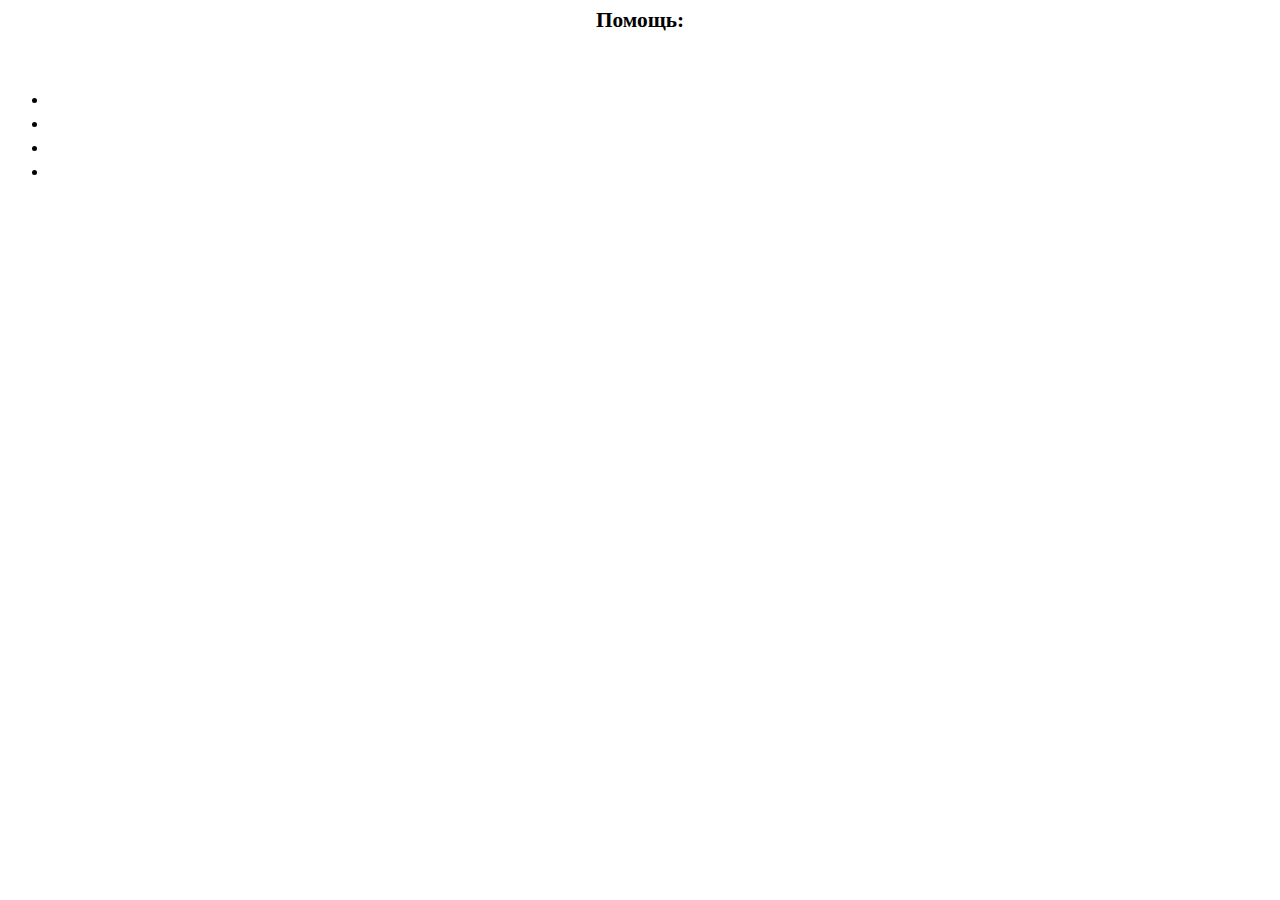
<file: resources/helpInformation/index.html>
<HTML>
    <HEAD>
        <meta http-equiv="Content-Type" content="text/html; charset=utf-8">
    </HEAD>
    <BODY>
        <p style="font-size: 16pt; font-weight: bold; text-align: center;">Помощь:</p>
        <br>
        <ul>
            <li style="line-height: 1.5;"><a style="color: white; text-decoration: none; font-size: 12pt;" href="add.html"> Добавление записи</a></li>
            <li style="line-height: 1.5;"><a style="color: white; text-decoration: none; font-size: 12pt;" href="edit.html"> Изменение записи</a></li>
            <li style="line-height: 1.5;"><a style="color: white; text-decoration: none; font-size: 12pt;" href="del.html"> Удаление записи</a></li>
            <li style="line-height: 1.5;"><a style="color: white; text-decoration: none; font-size: 12pt;" href="hotKeys.html"> Горячие клавиши</a></li>
        </ul>
    </BODY>
</HTML>
</file>
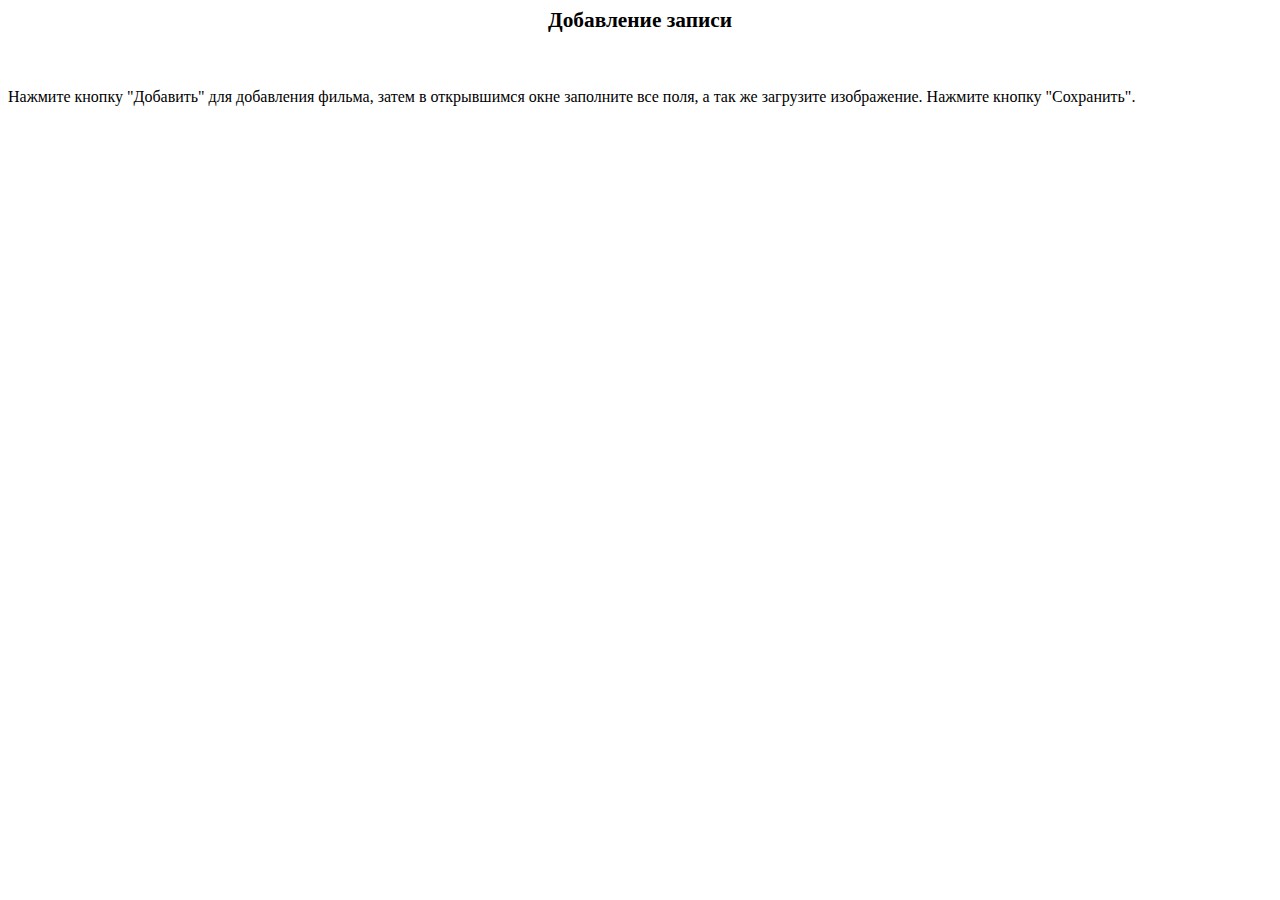
<file: resources/helpInformation/add.html>
<HTML>
    <HEAD>
        <meta http-equiv="Content-Type" content="text/html; charset=utf-8">
    </HEAD>
    <BODY>
        <p style="font-size: 16pt; font-weight: bold; text-align: center;">Добавление записи</p>
        <br>
        <p style="font-size: 12pt;"> Нажмите кнопку "Добавить" для добавления фильма, затем в открывшимся окне заполните все поля, а так же загрузите изображение. Нажмите кнопку "Сохранить".</p>
        <br>
        <p style="text-align: right; font-size: 12pt;"><a style="color: white;  text-decoration: none; text-align: right;" href="index.html"> Вернуться в меню</a></p>
    </BODY>
</HTML>
</file>
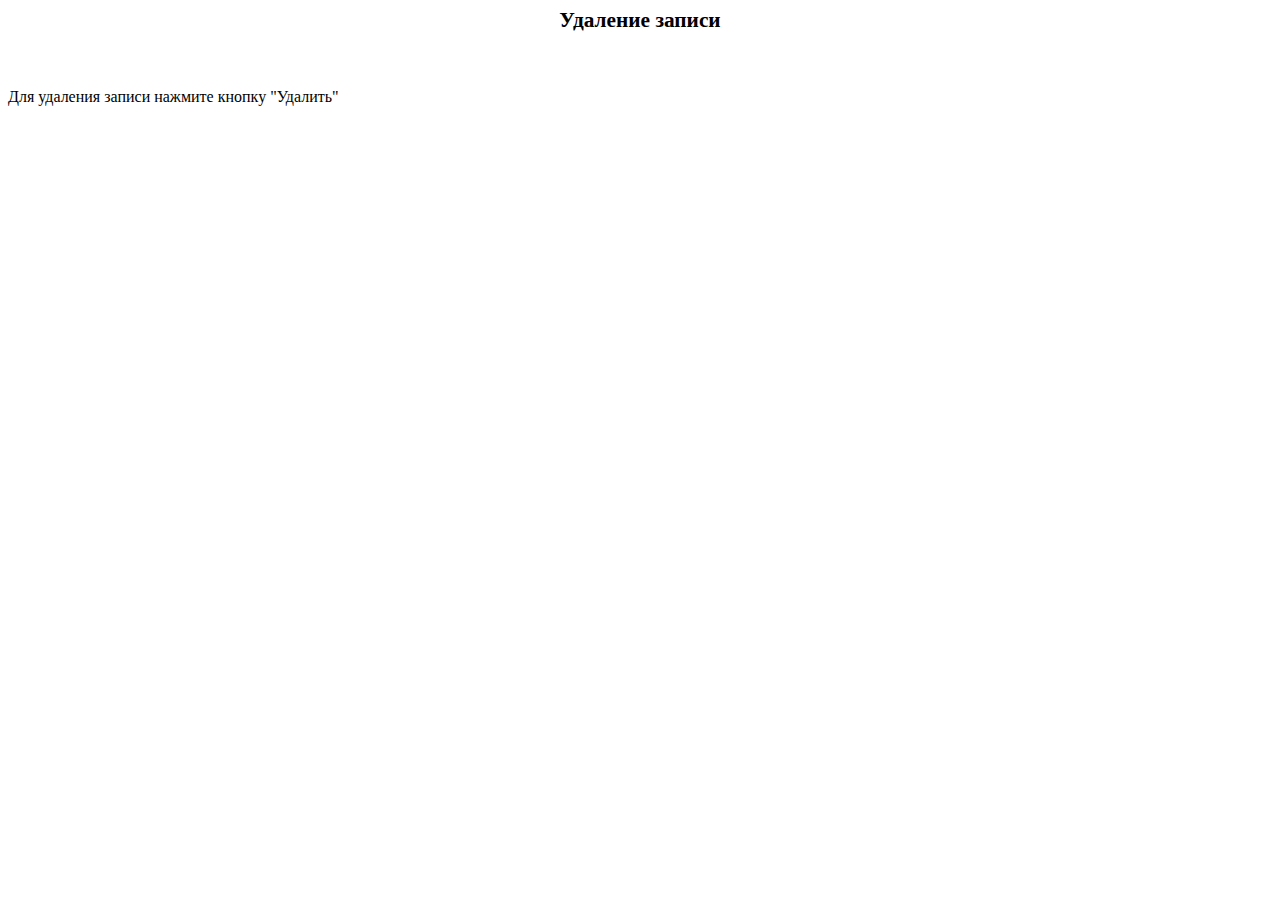
<file: resources/helpInformation/del.html>
<HTML>
    <HEAD>
        <meta http-equiv="Content-Type" content="text/html; charset=utf-8">
    </HEAD>
    <BODY>
        <p style="font-size: 16pt; font-weight: bold; text-align: center;">Удаление записи</p>
        <br>
        <p style="font-size: 12pt;"> Для удаления записи нажмите кнопку "Удалить"</p>
        <br>
        <p style="text-align: right; font-size: 12pt;"><a style="color: white;  text-decoration: none; text-align: right;" href="index.html"> Вернуться в меню</a></p>
    </BODY>
</HTML>
</file>
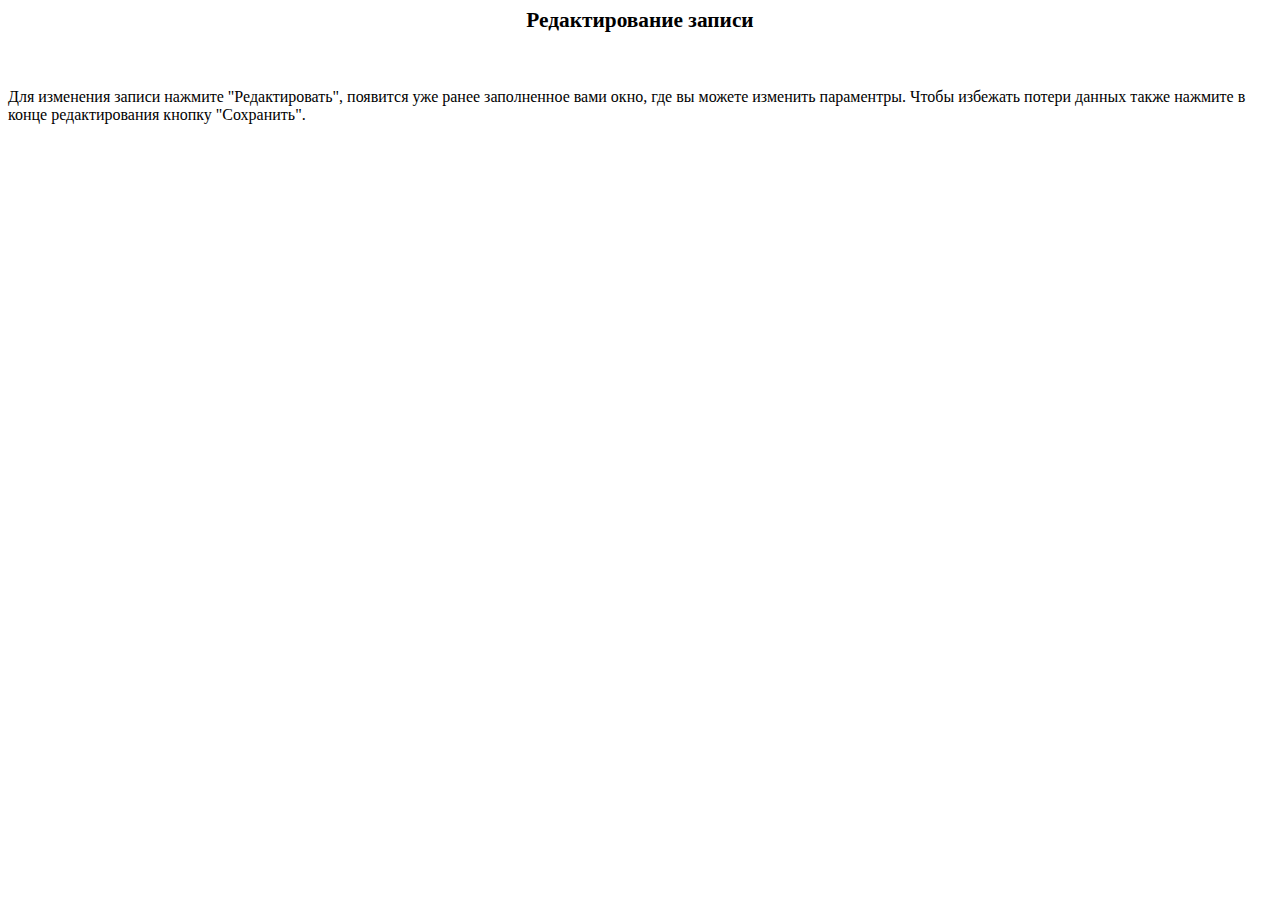
<file: resources/helpInformation/edit.html>
<HTML>
    <HEAD>
        <meta http-equiv="Content-Type" content="text/html; charset=utf-8">
    </HEAD>
    <BODY>
        <p style="font-size: 16pt; font-weight: bold; text-align: center;">Редактирование записи</p>
        <br>
        <p style="font-size: 12pt;"> Для изменения записи нажмите "Редактировать", появится уже ранее заполненное вами окно, где вы можете изменить параментры. Чтобы избежать потери данных также нажмите в конце редактирования кнопку "Сохранить".</p>
        <br>
        <p style="text-align: right; font-size: 12pt;"><a style="color: white;  text-decoration: none; text-align: right;" href="index.html"> Вернуться в меню</a></p>
    </BODY>
</HTML>
</file>
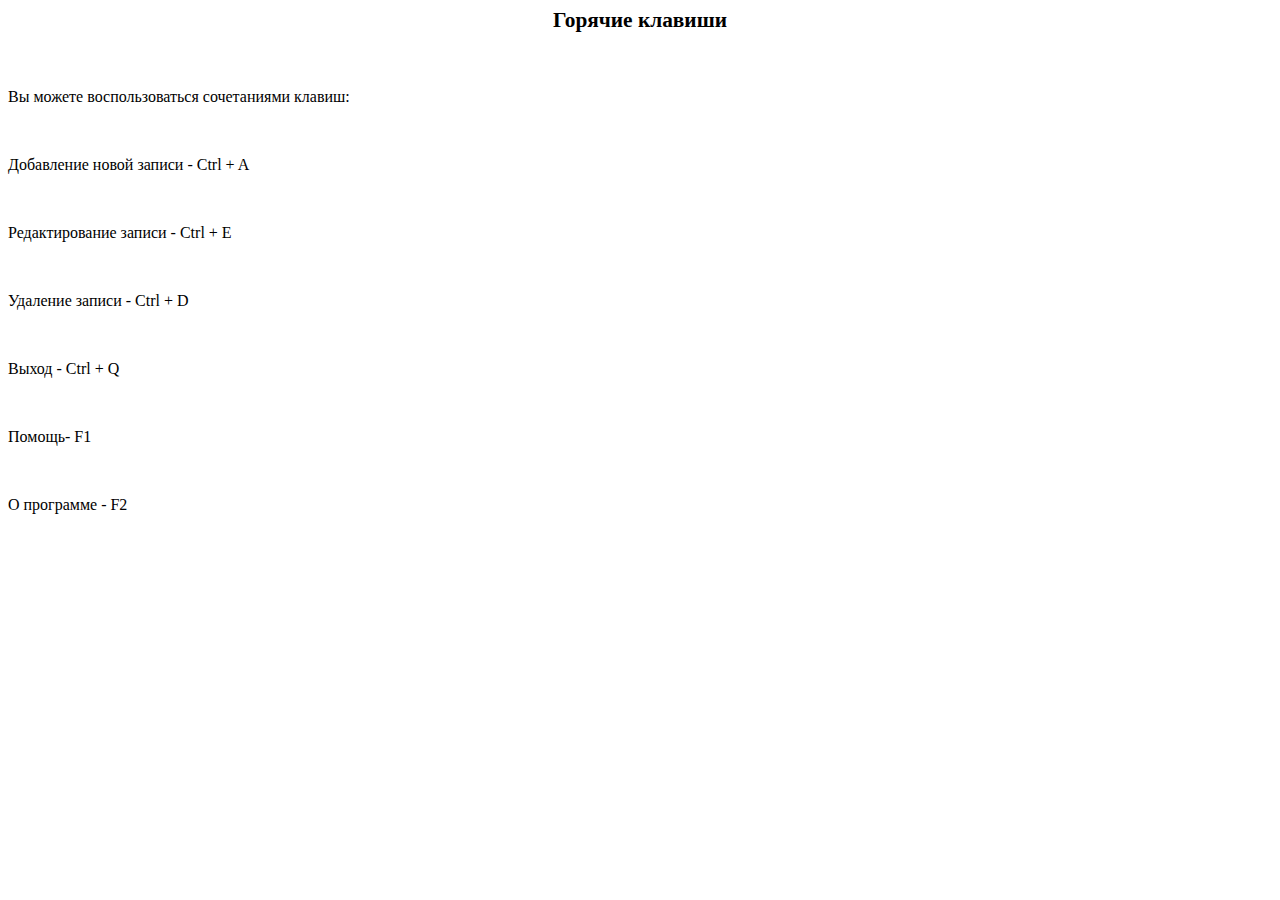
<file: resources/helpInformation/hotKeys.html>
<HTML>
    <HEAD>
        <meta http-equiv="Content-Type" content="text/html; charset=utf-8">
    </HEAD>
    <BODY>
        <p style="font-size: 16pt; font-weight: bold; text-align: center;">Горячие клавиши</p>
        <br>
        <p style="font-size: 12pt;"> Вы можете воспользоваться сочетаниями клавиш:</p>

            <br>
            <p style="font-size: 12pt;"> Добавление новой записи - Ctrl + A </p>
            <br>
            <p style="font-size: 12pt;">Редактирование записи - Ctrl + E </p>
            <br>
            <p style="font-size: 12pt;">Удаление записи - Ctrl + D </p>
            <br>
            <p style="font-size: 12pt;">Выход - Ctrl + Q </p>
            <br>
            <p style="font-size: 12pt;">Помощь- F1 </p>
            <br>
            <p style="font-size: 12pt;">О программе - F2 </p>


        <br>
        <p style="text-align: right; font-size: 12pt;"><a style="color: white;  text-decoration: none; text-align: right;" href="index.html"> Вернуться в меню</a></p>
    </BODY>
</HTML>
</file>
